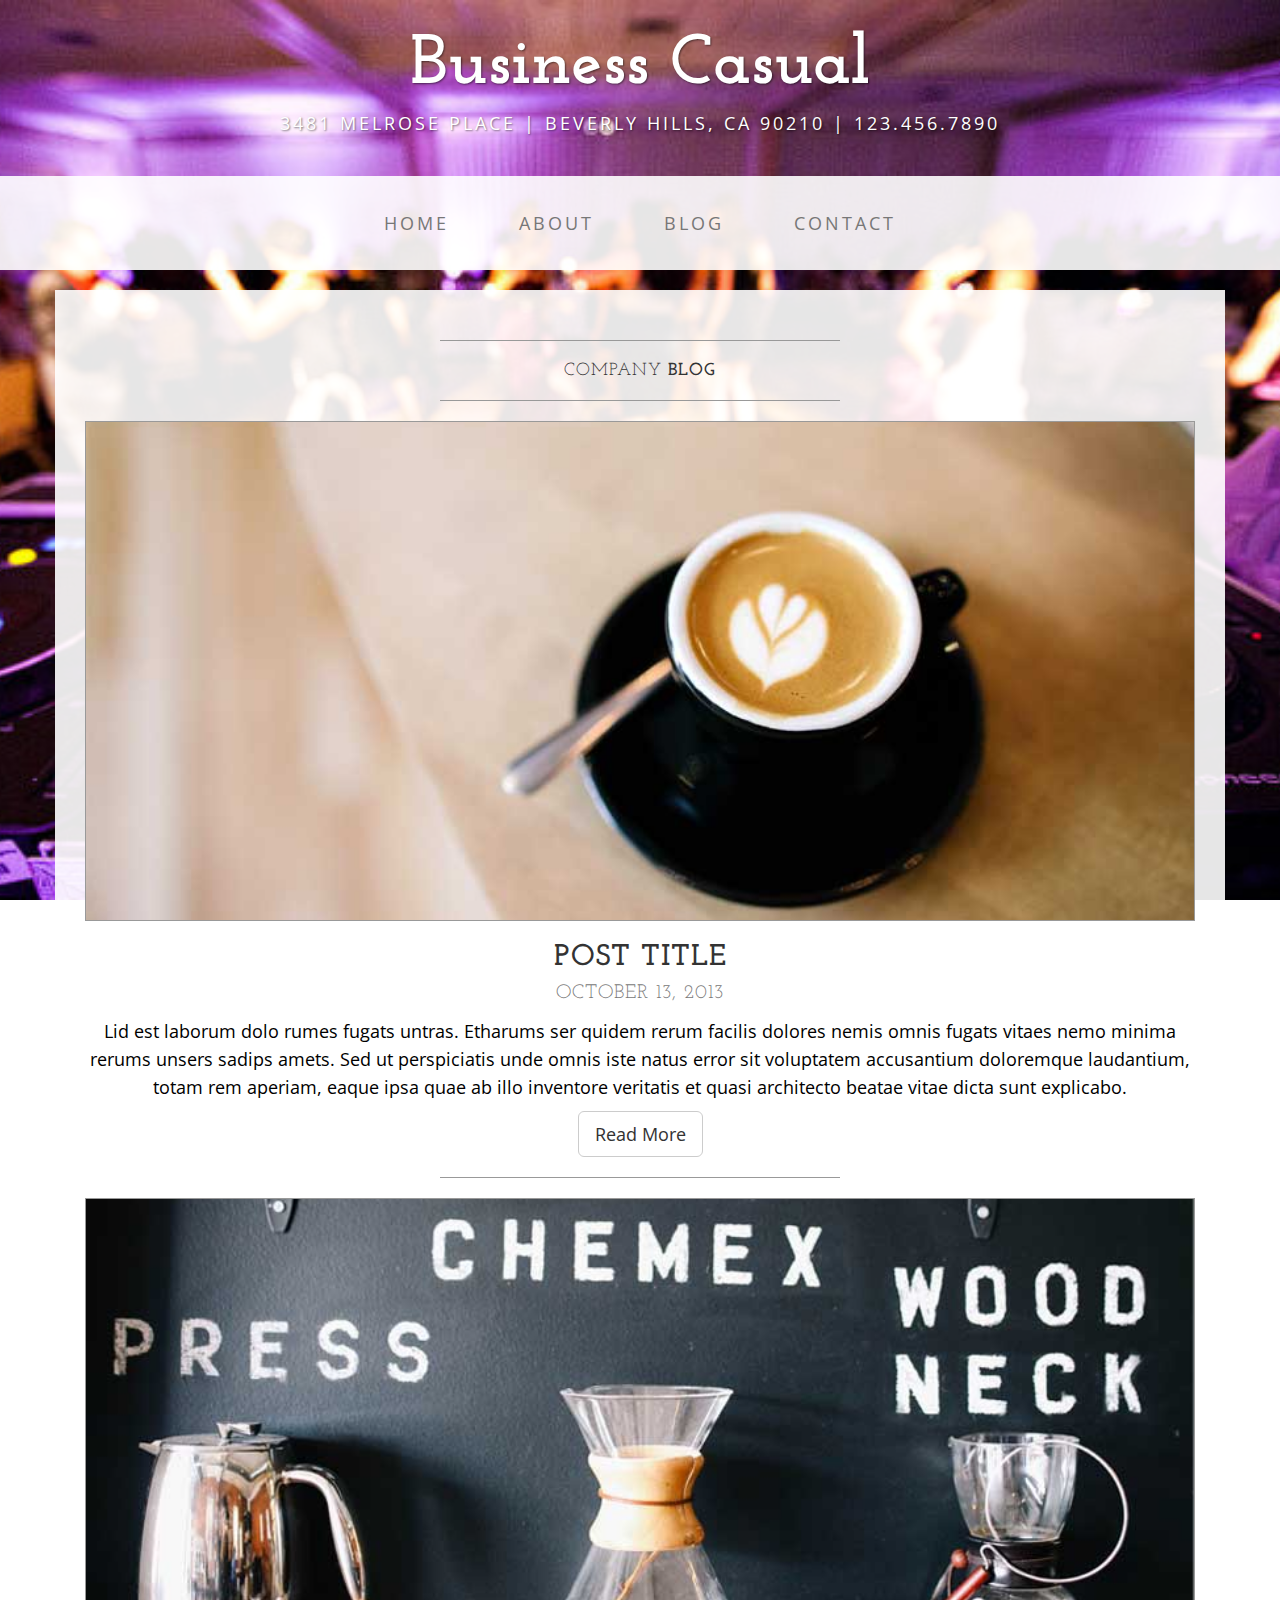
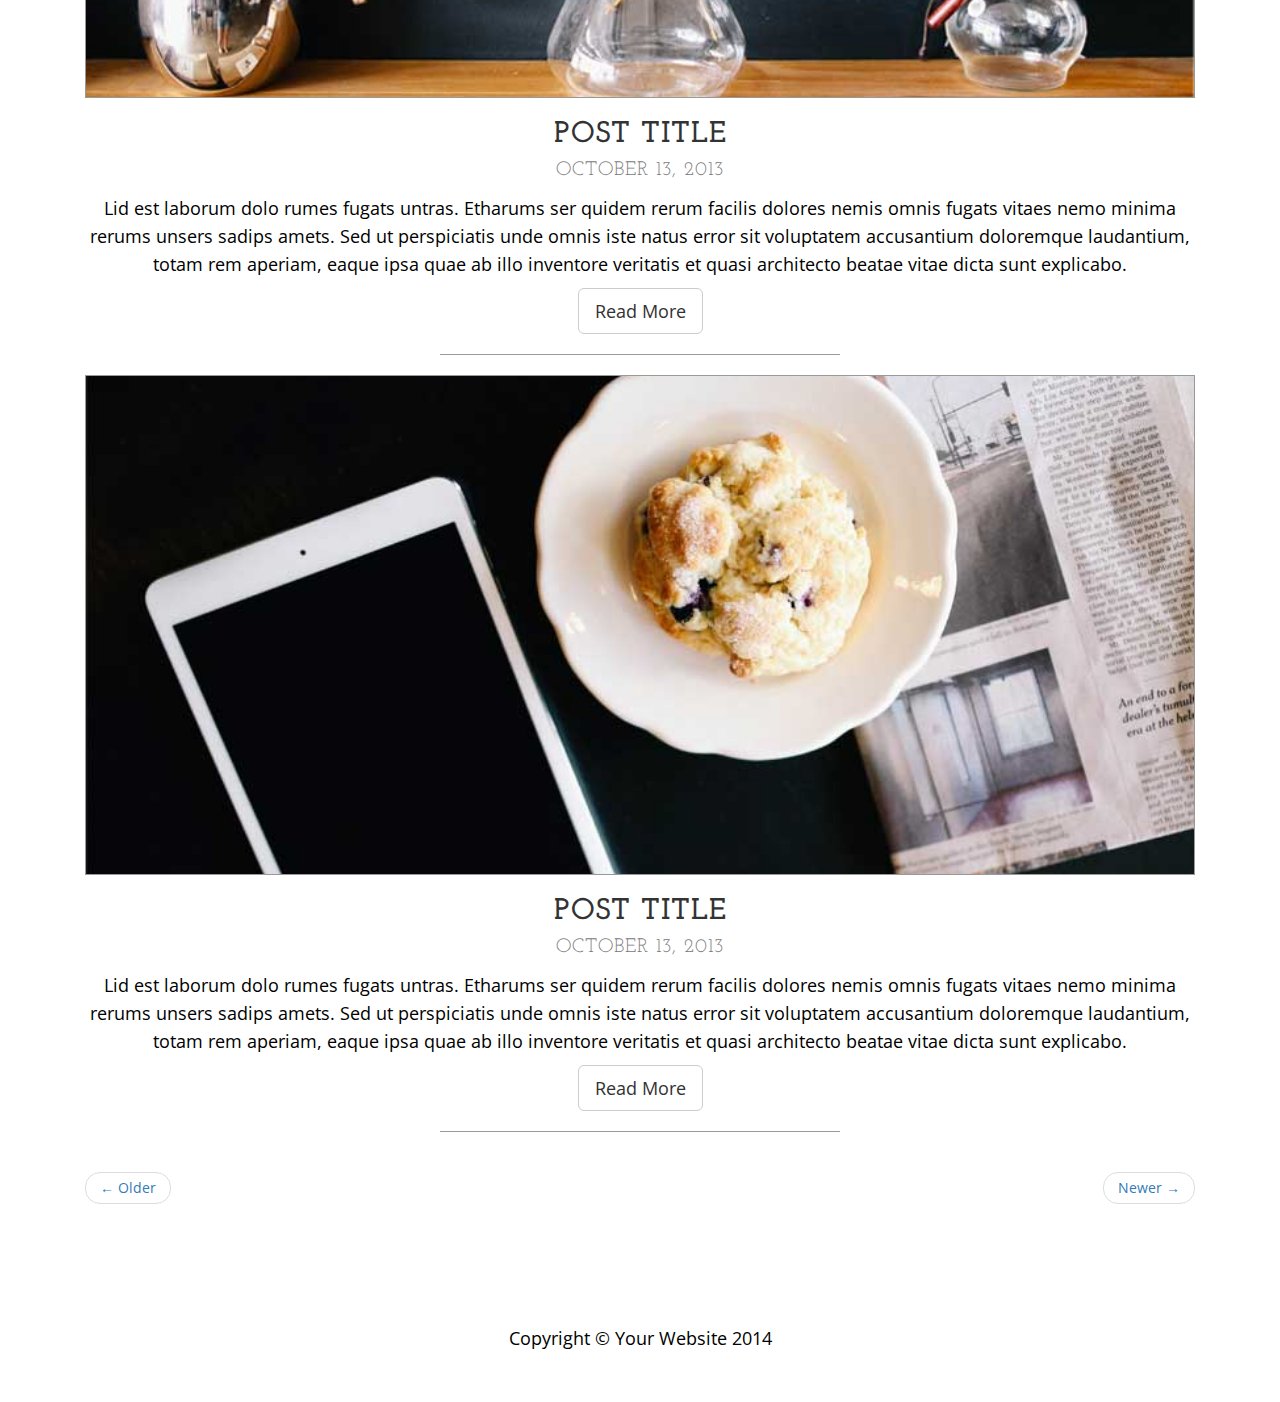
<file: wedding/blog.html>
<!DOCTYPE html>
<html lang="en">

<head>

    <meta charset="utf-8">
    <meta http-equiv="X-UA-Compatible" content="IE=edge">
    <meta name="viewport" content="width=device-width, initial-scale=1">
    <meta name="description" content="">
    <meta name="author" content="">

    <title>Blog - Business Casual - Start Bootstrap Theme</title>

    <!-- Bootstrap Core CSS -->
    <link href="css/bootstrap.min.css" rel="stylesheet">

    <!-- Custom CSS -->
    <link href="css/business-casual.css" rel="stylesheet">

    <!-- Fonts -->
    <link href="https://fonts.googleapis.com/css?family=Open+Sans:300italic,400italic,600italic,700italic,800italic,400,300,600,700,800" rel="stylesheet" type="text/css">
    <link href="https://fonts.googleapis.com/css?family=Josefin+Slab:100,300,400,600,700,100italic,300italic,400italic,600italic,700italic" rel="stylesheet" type="text/css">

    <!-- HTML5 Shim and Respond.js IE8 support of HTML5 elements and media queries -->
    <!-- WARNING: Respond.js doesn't work if you view the page via file:// -->
    <!--[if lt IE 9]>
        <script src="https://oss.maxcdn.com/libs/html5shiv/3.7.0/html5shiv.js"></script>
        <script src="https://oss.maxcdn.com/libs/respond.js/1.4.2/respond.min.js"></script>
    <![endif]-->

</head>

<body>

    <div class="brand">Business Casual</div>
    <div class="address-bar">3481 Melrose Place | Beverly Hills, CA 90210 | 123.456.7890</div>

    <!-- Navigation -->
    <nav class="navbar navbar-default" role="navigation">
        <div class="container">
            <!-- Brand and toggle get grouped for better mobile display -->
            <div class="navbar-header">
                <button type="button" class="navbar-toggle" data-toggle="collapse" data-target="#bs-example-navbar-collapse-1">
                    <span class="sr-only">Toggle navigation</span>
                    <span class="icon-bar"></span>
                    <span class="icon-bar"></span>
                    <span class="icon-bar"></span>
                </button>
                <!-- navbar-brand is hidden on larger screens, but visible when the menu is collapsed -->
                <a class="navbar-brand" href="index.html">Business Casual</a>
            </div>
            <!-- Collect the nav links, forms, and other content for toggling -->
            <div class="collapse navbar-collapse" id="bs-example-navbar-collapse-1">
                <ul class="nav navbar-nav">
                    <li>
                        <a href="index.html">Home</a>
                    </li>
                    <li>
                        <a href="about.html">About</a>
                    </li>
                    <li>
                        <a href="blog.html">Blog</a>
                    </li>
                    <li>
                        <a href="contact.html">Contact</a>
                    </li>
                </ul>
            </div>
            <!-- /.navbar-collapse -->
        </div>
        <!-- /.container -->
    </nav>

    <div class="container">

        <div class="row">
            <div class="box">
                <div class="col-lg-12">
                    <hr>
                    <h2 class="intro-text text-center">Company
                        <strong>blog</strong>
                    </h2>
                    <hr>
                </div>
                <div class="col-lg-12 text-center">
                    <img class="img-responsive img-border img-full" src="img/slide-1.jpg" alt="">
                    <h2>Post Title
                        <br>
                        <small>October 13, 2013</small>
                    </h2>
                    <p>Lid est laborum dolo rumes fugats untras. Etharums ser quidem rerum facilis dolores nemis omnis fugats vitaes nemo minima rerums unsers sadips amets. Sed ut perspiciatis unde omnis iste natus error sit voluptatem accusantium doloremque laudantium, totam rem aperiam, eaque ipsa quae ab illo inventore veritatis et quasi architecto beatae vitae dicta sunt explicabo.</p>
                    <a href="#" class="btn btn-default btn-lg">Read More</a>
                    <hr>
                </div>
                <div class="col-lg-12 text-center">
                    <img class="img-responsive img-border img-full" src="img/slide-2.jpg" alt="">
                    <h2>Post Title
                        <br>
                        <small>October 13, 2013</small>
                    </h2>
                    <p>Lid est laborum dolo rumes fugats untras. Etharums ser quidem rerum facilis dolores nemis omnis fugats vitaes nemo minima rerums unsers sadips amets. Sed ut perspiciatis unde omnis iste natus error sit voluptatem accusantium doloremque laudantium, totam rem aperiam, eaque ipsa quae ab illo inventore veritatis et quasi architecto beatae vitae dicta sunt explicabo.</p>
                    <a href="#" class="btn btn-default btn-lg">Read More</a>
                    <hr>
                </div>
                <div class="col-lg-12 text-center">
                    <img class="img-responsive img-border img-full" src="img/slide-3.jpg" alt="">
                    <h2>Post Title
                        <br>
                        <small>October 13, 2013</small>
                    </h2>
                    <p>Lid est laborum dolo rumes fugats untras. Etharums ser quidem rerum facilis dolores nemis omnis fugats vitaes nemo minima rerums unsers sadips amets. Sed ut perspiciatis unde omnis iste natus error sit voluptatem accusantium doloremque laudantium, totam rem aperiam, eaque ipsa quae ab illo inventore veritatis et quasi architecto beatae vitae dicta sunt explicabo.</p>
                    <a href="#" class="btn btn-default btn-lg">Read More</a>
                    <hr>
                </div>
                <div class="col-lg-12 text-center">
                    <ul class="pager">
                        <li class="previous"><a href="#">&larr; Older</a>
                        </li>
                        <li class="next"><a href="#">Newer &rarr;</a>
                        </li>
                    </ul>
                </div>
            </div>
        </div>

    </div>
    <!-- /.container -->

    <footer>
        <div class="container">
            <div class="row">
                <div class="col-lg-12 text-center">
                    <p>Copyright &copy; Your Website 2014</p>
                </div>
            </div>
        </div>
    </footer>

    <!-- jQuery -->
    <script src="js/jquery.js"></script>

    <!-- Bootstrap Core JavaScript -->
    <script src="js/bootstrap.min.js"></script>

</body>

</html>
</file>
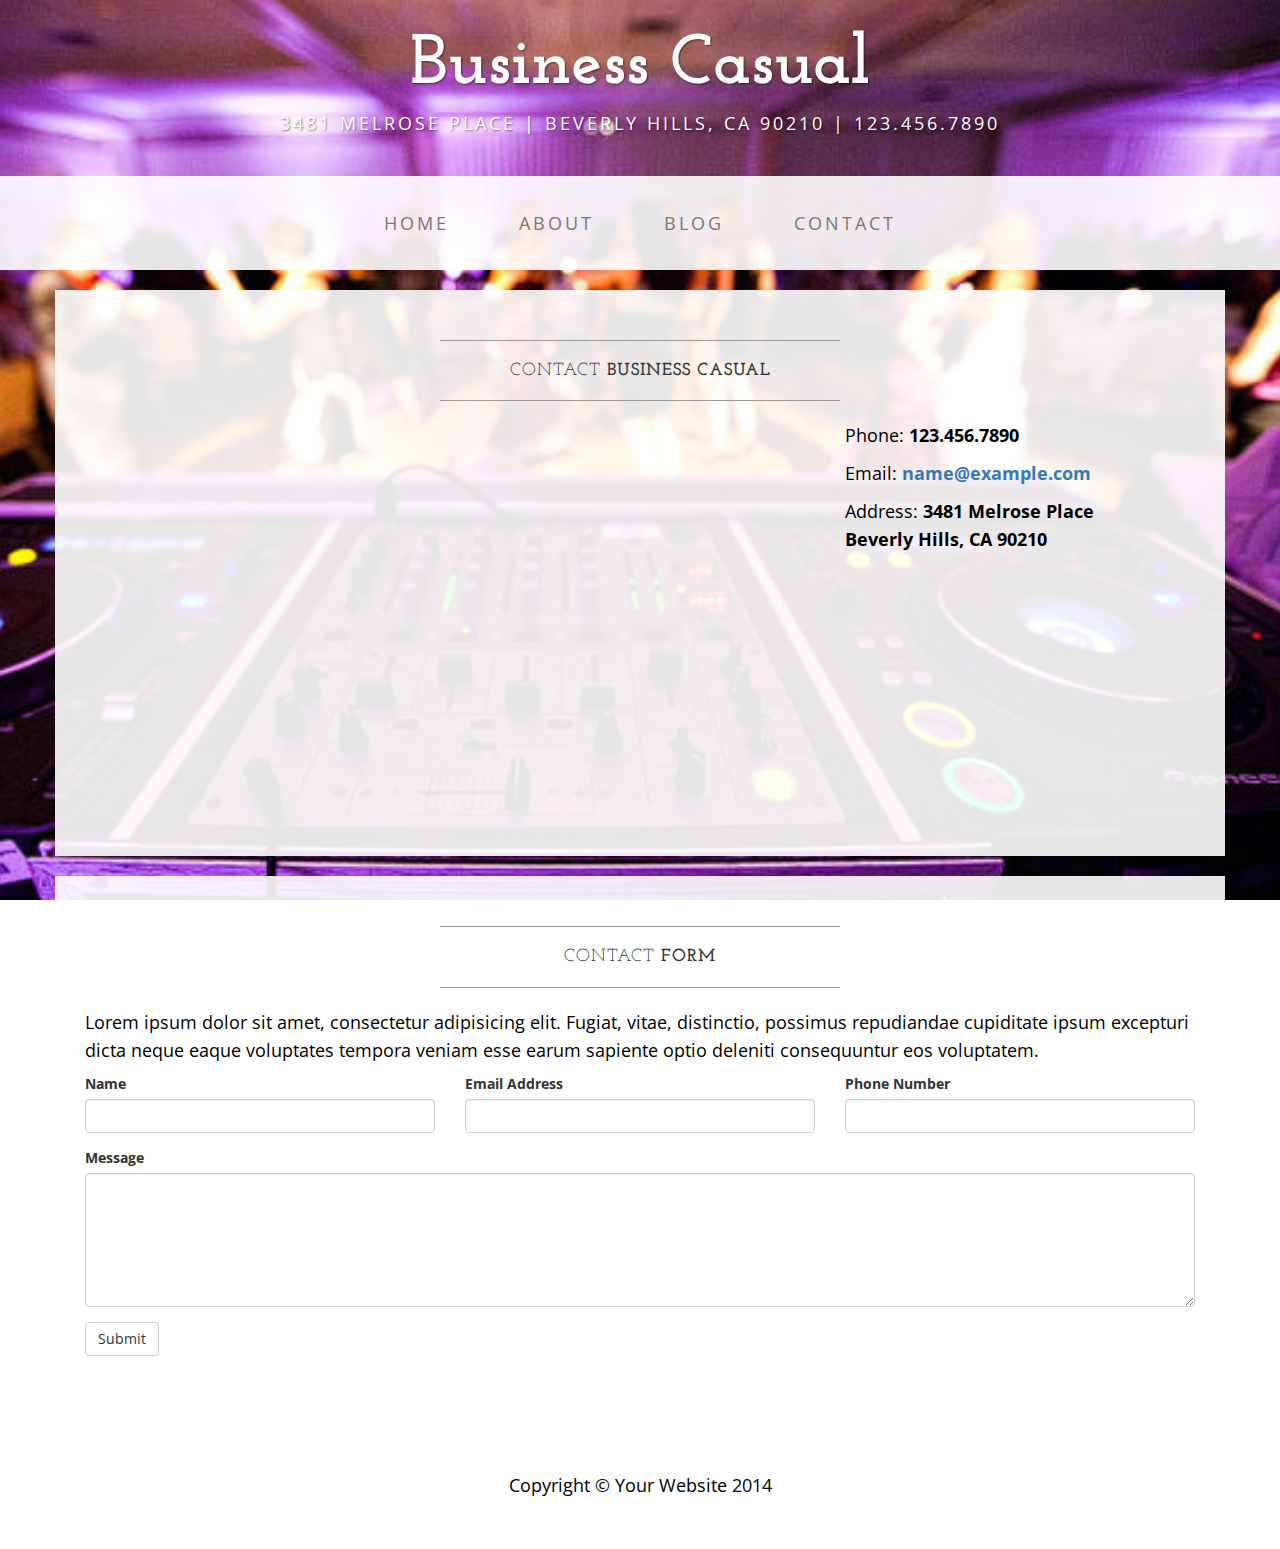
<file: wedding/contact.html>
<!DOCTYPE html>
<html lang="en">

<head>

    <meta charset="utf-8">
    <meta http-equiv="X-UA-Compatible" content="IE=edge">
    <meta name="viewport" content="width=device-width, initial-scale=1">
    <meta name="description" content="">
    <meta name="author" content="">

    <title>Contact - Business Casual - Start Bootstrap Theme</title>

    <!-- Bootstrap Core CSS -->
    <link href="css/bootstrap.min.css" rel="stylesheet">

    <!-- Custom CSS -->
    <link href="css/business-casual.css" rel="stylesheet">

    <!-- Fonts -->
    <link href="https://fonts.googleapis.com/css?family=Open+Sans:300italic,400italic,600italic,700italic,800italic,400,300,600,700,800" rel="stylesheet" type="text/css">
    <link href="https://fonts.googleapis.com/css?family=Josefin+Slab:100,300,400,600,700,100italic,300italic,400italic,600italic,700italic" rel="stylesheet" type="text/css">

    <!-- HTML5 Shim and Respond.js IE8 support of HTML5 elements and media queries -->
    <!-- WARNING: Respond.js doesn't work if you view the page via file:// -->
    <!--[if lt IE 9]>
        <script src="https://oss.maxcdn.com/libs/html5shiv/3.7.0/html5shiv.js"></script>
        <script src="https://oss.maxcdn.com/libs/respond.js/1.4.2/respond.min.js"></script>
    <![endif]-->

</head>

<body>

    <div class="brand">Business Casual</div>
    <div class="address-bar">3481 Melrose Place | Beverly Hills, CA 90210 | 123.456.7890</div>

    <!-- Navigation -->
    <nav class="navbar navbar-default" role="navigation">
        <div class="container">
            <!-- Brand and toggle get grouped for better mobile display -->
            <div class="navbar-header">
                <button type="button" class="navbar-toggle" data-toggle="collapse" data-target="#bs-example-navbar-collapse-1">
                    <span class="sr-only">Toggle navigation</span>
                    <span class="icon-bar"></span>
                    <span class="icon-bar"></span>
                    <span class="icon-bar"></span>
                </button>
                <!-- navbar-brand is hidden on larger screens, but visible when the menu is collapsed -->
                <a class="navbar-brand" href="index.html">Business Casual</a>
            </div>
            <!-- Collect the nav links, forms, and other content for toggling -->
            <div class="collapse navbar-collapse" id="bs-example-navbar-collapse-1">
                <ul class="nav navbar-nav">
                    <li>
                        <a href="index.html">Home</a>
                    </li>
                    <li>
                        <a href="about.html">About</a>
                    </li>
                    <li>
                        <a href="blog.html">Blog</a>
                    </li>
                    <li>
                        <a href="contact.html">Contact</a>
                    </li>
                </ul>
            </div>
            <!-- /.navbar-collapse -->
        </div>
        <!-- /.container -->
    </nav>

    <div class="container">

        <div class="row">
            <div class="box">
                <div class="col-lg-12">
                    <hr>
                    <h2 class="intro-text text-center">Contact
                        <strong>business casual</strong>
                    </h2>
                    <hr>
                </div>
                <div class="col-md-8">
                    <!-- Embedded Google Map using an iframe - to select your location find it on Google maps and paste the link as the iframe src. If you want to use the Google Maps API instead then have at it! -->
                    <iframe width="100%" height="400" frameborder="0" scrolling="no" marginheight="0" marginwidth="0" src="http://maps.google.com/maps?hl=en&amp;ie=UTF8&amp;ll=37.0625,-95.677068&amp;spn=56.506174,79.013672&amp;t=m&amp;z=4&amp;output=embed"></iframe>
                </div>
                <div class="col-md-4">
                    <p>Phone:
                        <strong>123.456.7890</strong>
                    </p>
                    <p>Email:
                        <strong><a href="mailto:name@example.com">name@example.com</a></strong>
                    </p>
                    <p>Address:
                        <strong>3481 Melrose Place
                            <br>Beverly Hills, CA 90210</strong>
                    </p>
                </div>
                <div class="clearfix"></div>
            </div>
        </div>

        <div class="row">
            <div class="box">
                <div class="col-lg-12">
                    <hr>
                    <h2 class="intro-text text-center">Contact
                        <strong>form</strong>
                    </h2>
                    <hr>
                    <p>Lorem ipsum dolor sit amet, consectetur adipisicing elit. Fugiat, vitae, distinctio, possimus repudiandae cupiditate ipsum excepturi dicta neque eaque voluptates tempora veniam esse earum sapiente optio deleniti consequuntur eos voluptatem.</p>
                    <form role="form">
                        <div class="row">
                            <div class="form-group col-lg-4">
                                <label>Name</label>
                                <input type="text" class="form-control">
                            </div>
                            <div class="form-group col-lg-4">
                                <label>Email Address</label>
                                <input type="email" class="form-control">
                            </div>
                            <div class="form-group col-lg-4">
                                <label>Phone Number</label>
                                <input type="tel" class="form-control">
                            </div>
                            <div class="clearfix"></div>
                            <div class="form-group col-lg-12">
                                <label>Message</label>
                                <textarea class="form-control" rows="6"></textarea>
                            </div>
                            <div class="form-group col-lg-12">
                                <input type="hidden" name="save" value="contact">
                                <button type="submit" class="btn btn-default">Submit</button>
                            </div>
                        </div>
                    </form>
                </div>
            </div>
        </div>

    </div>
    <!-- /.container -->

    <footer>
        <div class="container">
            <div class="row">
                <div class="col-lg-12 text-center">
                    <p>Copyright &copy; Your Website 2014</p>
                </div>
            </div>
        </div>
    </footer>

    <!-- jQuery -->
    <script src="js/jquery.js"></script>

    <!-- Bootstrap Core JavaScript -->
    <script src="js/bootstrap.min.js"></script>

</body>

</html>
</file>
<file: wedding/css/business-casual.css>
/*!
 * Start Bootstrap - Business Casual (http://startbootstrap.com/)
 * Copyright 2013-2016 Start Bootstrap
 * Licensed under MIT (https://github.com/BlackrockDigital/startbootstrap/blob/gh-pages/LICENSE)
 */

body {
    font-family: "Open Sans","Helvetica Neue",Helvetica,Arial,sans-serif;
    background: url('../img/weddingdj.jpg') no-repeat center center fixed;
    -webkit-background-size: cover;
    -moz-background-size: cover;
    background-size: cover;
    -o-background-size: cover ;
   
    
}
img{
    min-height: 500px;
    max-height: 500px;
    height: 500px;
        width: 500px;
        object-fit:cover;
      margin: auto;
}

h1,
h2,
h3,
h4,
h5,
h6 {
    text-transform: uppercase;
    font-family: "Josefin Slab","Helvetica Neue",Helvetica,Arial,sans-serif;
    font-weight: 700;
    letter-spacing: 1px;
}

p {
    font-size: 1.25em;
    line-height: 1.6;
    color: #000;
}

hr {
    max-width: 400px;
    border-color: #999999;
}

.brand,
.address-bar {
    display: none;
}

.navbar-brand {
    text-transform: uppercase;
    font-weight: 900;
    letter-spacing: 2px;
}

.navbar-nav {
    text-transform: uppercase;
    font-weight: 400;
    letter-spacing: 3px;
}

.img-full {
    min-width: 100%;
}

.brand-before,
.brand-name {
    text-transform: capitalize;
}

.brand-before {
    margin: 15px 0;
}

.brand-name {
    margin: 0;
    font-size: 4em;
}

.tagline-divider {
    margin: 15px auto 3px;
    max-width: 250px;
    border-color: #999999;
}

.box {
    margin-bottom: 20px;
    padding: 30px 15px;
    background: #fff;
    background: rgba(255,255,255,0.9);
}

.intro-text {
    text-transform: uppercase;
    font-size: 1.25em;
    font-weight: 400;
    letter-spacing: 1px;
}

.img-border {
    float: none;
    margin: 0 auto 0;
    border: #999999 solid 1px;
}

.img-left {
    float: none;
    margin: 0 auto 0;
}

footer {
    background: #fff;
    background: rgba(255,255,255,0.9);
  
}

footer p {
    margin: 0;
    padding: 50px 0;
}

@media screen and (min-width:768px) {
    .brand {
        display: inherit;
        margin: 0;
        padding: 30px 0 10px;
        text-align: center;
        text-shadow: 1px 1px 2px rgba(0,0,0,0.5);
        font-family: "Josefin Slab","Helvetica Neue",Helvetica,Arial,sans-serif;
        font-size: 5em;
        font-weight: 700;
        line-height: normal;
        color: #fff;
    }

    .top-divider {
        margin-top: 0;
    }

    .img-left {
        float: left;
        margin-right: 25px;
    }

    .address-bar {
        display: inherit;
        margin: 0;
        padding: 0 0 40px;
        text-align: center;
        text-shadow: 1px 1px 2px rgba(0,0,0,0.5);
        text-transform: uppercase;
        font-size: 1.25em;
        font-weight: 400;
        letter-spacing: 3px;
        color: #fff;
    }

    .navbar {
        border-radius: 0;
    }

    .navbar-header {
        display: none;
    }

    .navbar {
        min-height: 0;
    }

    .navbar-default {
        border: none;
        background: #fff;
        background: rgba(255,255,255,0.9);
    }

    .nav>li>a {
        padding: 35px;
    }

    .navbar-nav>li>a {
        line-height: normal;
    }

    .navbar-nav {
        display: table;
        float: none;
        margin: 0 auto;
        table-layout: fixed;
        font-size: 1.25em;
    }
}

@media screen and (min-width:1200px) {
    .box:after {
        content: '';
        display: table;
        clear: both;
    }
}
.fw{
    width: auto;
}
</file>
